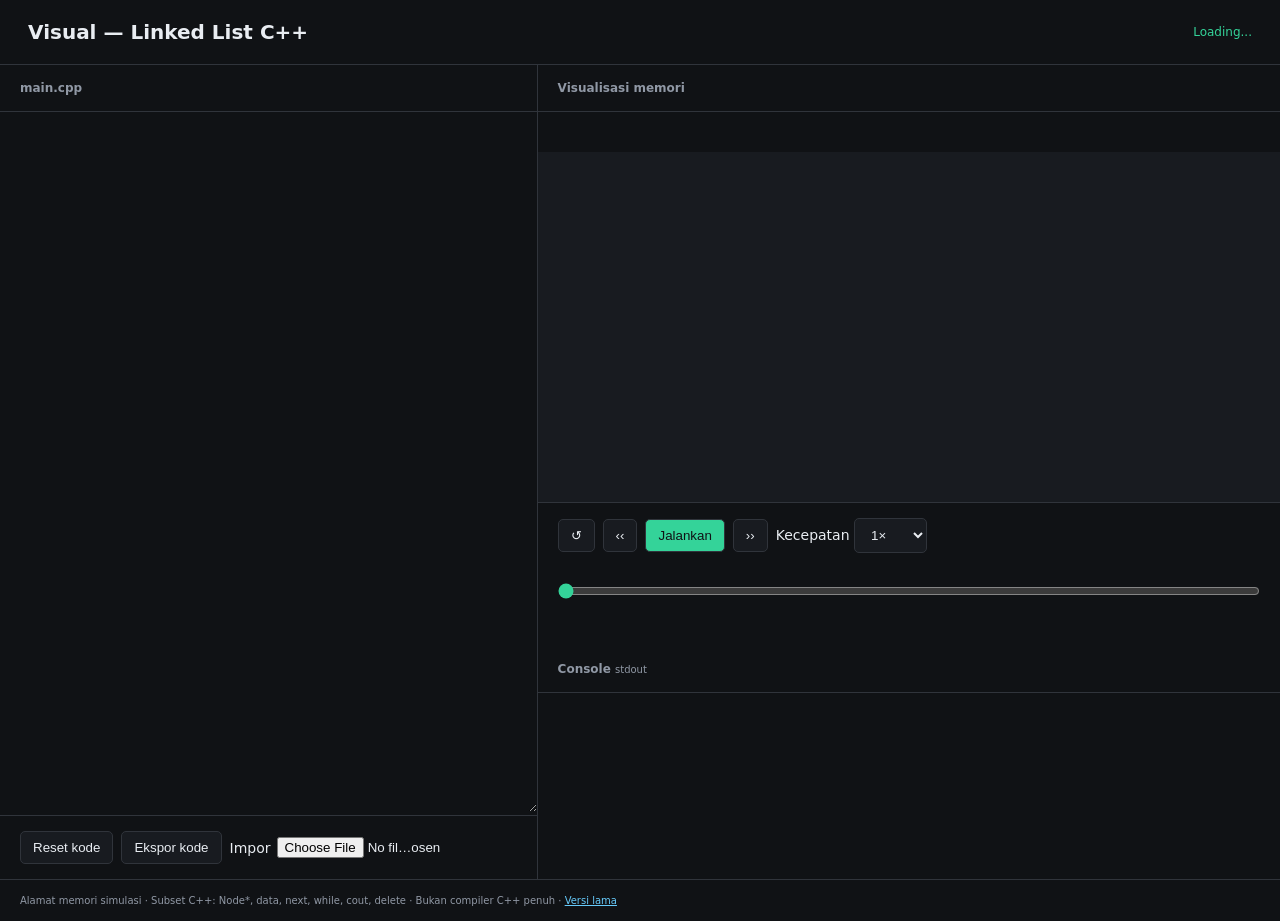
<file: index.html>
<!doctype html>
<html lang="id"><head><meta charset="utf-8"><meta name="viewport" content="width=device-width, initial-scale=1"><meta name="description" content="Visualisasi linked list yang mengikuti kode C++ yang diedit."><meta property="og:title" content="Visual — Live Linked List C++"><meta property="og:description" content="Editor C++ dan visualisasi memori linked list langsung."><meta property="og:type" content="website"><meta name="twitter:card" content="summary_large_image"><title>Visual — Live Linked List C++</title><link rel="stylesheet" href="live-preview.css"><link rel="stylesheet" href="responsive.css"></head><body>
<header><h1>Visual — Linked List C++</h1><span id="status">Loading...</span></header>
<main><section class="editor"><h2>main.cpp</h2><textarea id="code" aria-label="Kode C++" spellcheck="false"></textarea><form id="tools"><button type="button" id="restore">Reset kode</button><button type="button" id="export">Ekspor kode</button><label>Impor <input type="file" id="import" accept=".cpp,.cc,.txt"></label></form></section>
<section class="preview"><h2>Visualisasi memori</h2><div id="pointers"></div><div id="canvas"></div><div class="transport"><button id="reset" aria-label="Ulang dari awal">↺</button><button id="prev" aria-label="Langkah sebelumnya">‹‹</button><button id="play">Jalankan</button><button id="next" aria-label="Langkah berikutnya">››</button><label>Kecepatan <select id="speed"><option value="1800">0.5×</option><option value="900" selected>1×</option><option value="450">2×</option></select></label></div><input id="timeline" type="range" min="0" value="0" aria-label="Posisi eksekusi"><p id="location"></p><pre id="error" role="alert"></pre><pre id="description"></pre><h2>Console <small>stdout</small></h2><pre id="output"></pre></section></main>
<footer>Alamat memori simulasi · Subset C++: Node*, data, next, while, cout, delete · Bukan compiler C++ penuh · <a href="visualisasi_linked_list_c.html">Versi lama</a></footer><script type="module" src="live-preview.js"></script></body></html>
</file>
<file: live-preview.css>
:root{--bg:#101215;--panel:#181b20;--border:#30343b;--fg:#e9edf2;--muted:#9098a5;--green:#34d399;--blue:#66cafa;--error:#f69494}*{box-sizing:border-box}body{margin:0;background:var(--bg);color:var(--fg);font:14px system-ui,sans-serif}header{display:flex;justify-content:space-between;align-items:center;padding:20px 28px;border-bottom:1px solid var(--border)}h1{font-size:20px;margin:0}h2{font-size:12px;color:var(--muted);font-weight:600;margin:0;padding:16px 20px;border-bottom:1px solid var(--border)}#status{color:var(--green);font-size:12px}main{display:grid;grid-template-columns:minmax(300px,42%) minmax(0,1fr)}.editor{border-right:1px solid var(--border)}textarea{width:100%;height:700px;resize:vertical;padding:20px;border:0;outline:none;background:var(--bg);color:var(--fg);font:12px/24px monospace;tab-size:4;white-space:pre}button,select{background:var(--panel);color:var(--fg);border:1px solid var(--border);border-radius:5px;padding:8px 12px;cursor:pointer}button:disabled{opacity:.4;cursor:default}#play{background:var(--green);color:var(--bg)}#tools,.transport{padding:15px 20px;display:flex;gap:8px;flex-wrap:wrap;align-items:center;border-top:1px solid var(--border)}#tools input{max-width:170px}#pointers{display:flex;gap:12px;flex-wrap:wrap;padding:20px;font:11px monospace;color:var(--blue)}#canvas{min-height:350px;padding:65px 25px;display:flex;align-items:center;overflow:auto;gap:20px;background:var(--panel)}.node{position:relative;flex:0 0 135px;border:1px solid var(--border);border-radius:6px;background:var(--bg)}.node.focus{border-color:var(--green)}.node.deleted{opacity:.4}.address{position:absolute;top:-25px;color:var(--blue);font:11px monospace}.name{padding:9px;border-bottom:1px solid var(--border);font-size:10px;color:var(--muted)}.fields{display:grid;grid-template-columns:1fr 1fr;text-align:center}.fields>div{padding:14px 5px}.fields>div+div{border-left:1px solid var(--border)}.fields small{display:block;font-size:9px;color:var(--muted);margin-bottom:8px}.data{font:24px monospace}.next{font:10px monospace;color:var(--blue)}.labels{position:absolute;bottom:-25px;font:11px monospace;color:var(--green)}.arrow{font:11px monospace;color:var(--blue);flex-shrink:0}#timeline{display:block;width:calc(100% - 40px);margin:15px 20px;accent-color:var(--green)}#location{padding:0 20px;color:var(--muted);font:10px monospace}pre{padding:10px 20px;white-space:pre-wrap;overflow-wrap:anywhere;font:12px/22px monospace}#error{color:var(--error)}#error:empty{display:none}#output{color:var(--green);min-height:70px}footer{border-top:1px solid var(--border);padding:15px 20px;color:var(--muted);font-size:10px}a{color:var(--blue)}small{font-weight:400}@media(max-width:850px){main{grid-template-columns:1fr}.editor{border-right:0;border-bottom:1px solid var(--border)}textarea{height:420px}header{gap:15px;flex-wrap:wrap}}
</file>
<file: responsive.css>
main>section{min-width:0}#tools label{max-width:100%;display:flex;flex-wrap:wrap;gap:6px;align-items:center}#canvas{max-width:100%}header span{overflow-wrap:anywhere}
</file>
